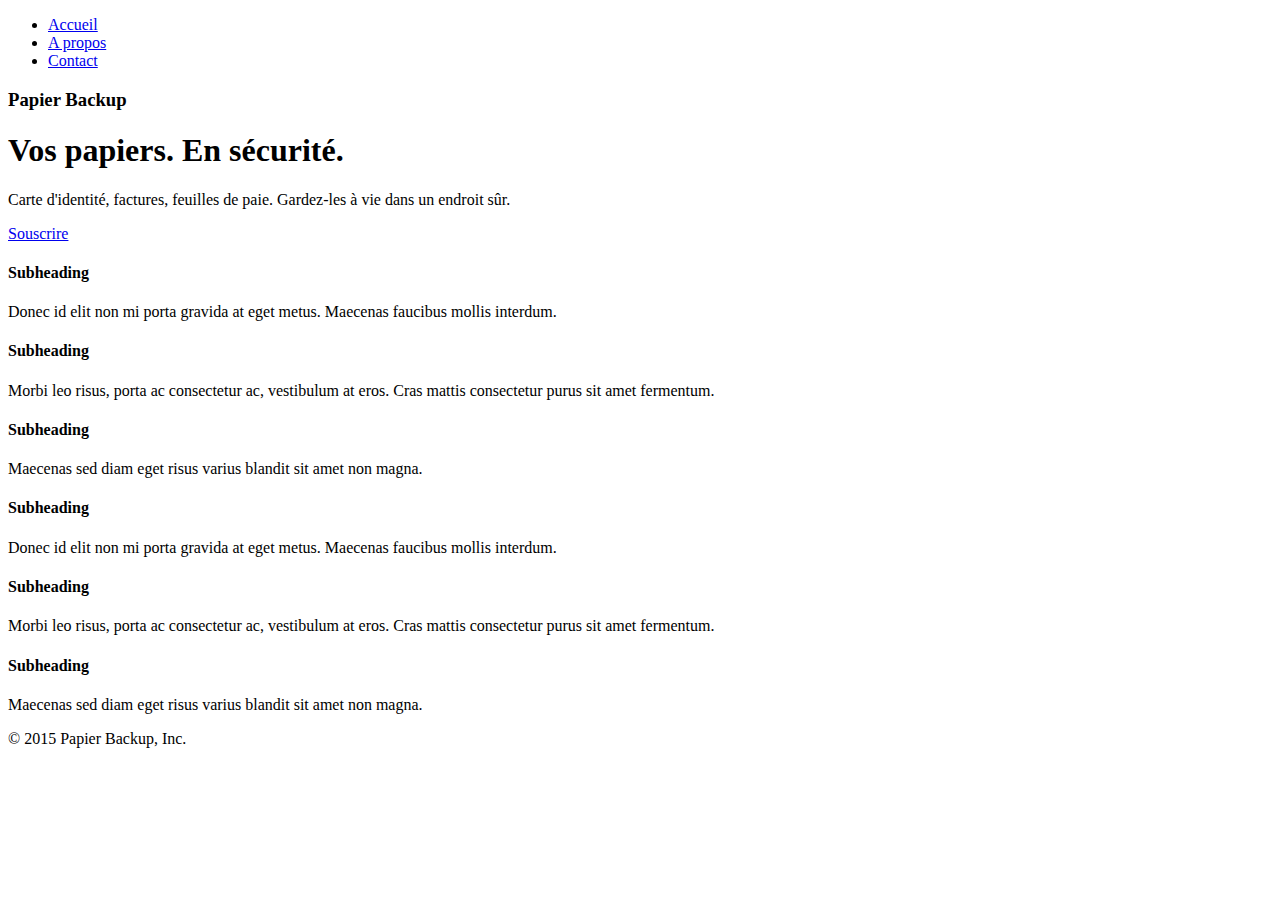
<file: templates/papierbackup_index.html>
<!DOCTYPE html>
<html lang="en">
<head>
    <meta charset="utf-8">
    <title>Papier Backup</title>
    <link rel="stylesheet" href="https://maxcdn.bootstrapcdn.com/bootstrap/3.3.6/css/bootstrap.min.css"
          integrity="sha384-1q8mTJOASx8j1Au+a5WDVnPi2lkFfwwEAa8hDDdjZlpLegxhjVME1fgjWPGmkzs7" crossorigin="anonymous">
</head>
<body>

<div class="container">
    <div class="header clearfix">
        <nav>
            <ul class="nav nav-pills pull-right">
                <li role="presentation" class="active"><a href="#">Accueil</a></li>
                <li role="presentation"><a href="#">A propos</a></li>
                <li role="presentation"><a href="#">Contact</a></li>
            </ul>
        </nav>
        <h3 class="text-muted">Papier Backup</h3>
    </div>

    <div class="jumbotron">
        <h1>Vos papiers. En sécurité.</h1>
        <p class="lead">Carte d'identité, factures, feuilles de paie. Gardez-les à vie dans un endroit sûr.</p>
        <p><a class="btn btn-lg btn-success" href="#" role="button">Souscrire</a></p>
    </div>

    <div class="row marketing">
        <div class="col-lg-6">
            <h4>Subheading</h4>
            <p>Donec id elit non mi porta gravida at eget metus. Maecenas faucibus mollis interdum.</p>

            <h4>Subheading</h4>
            <p>Morbi leo risus, porta ac consectetur ac, vestibulum at eros. Cras mattis consectetur purus sit amet
                fermentum.</p>

            <h4>Subheading</h4>
            <p>Maecenas sed diam eget risus varius blandit sit amet non magna.</p>
        </div>

        <div class="col-lg-6">
            <h4>Subheading</h4>
            <p>Donec id elit non mi porta gravida at eget metus. Maecenas faucibus mollis interdum.</p>

            <h4>Subheading</h4>
            <p>Morbi leo risus, porta ac consectetur ac, vestibulum at eros. Cras mattis consectetur purus sit amet
                fermentum.</p>

            <h4>Subheading</h4>
            <p>Maecenas sed diam eget risus varius blandit sit amet non magna.</p>
        </div>
    </div>

    <footer class="footer">
        <p>&copy; 2015 Papier Backup, Inc.</p>
    </footer>

</div> <!-- /container -->

</body>
</html>
</file>
